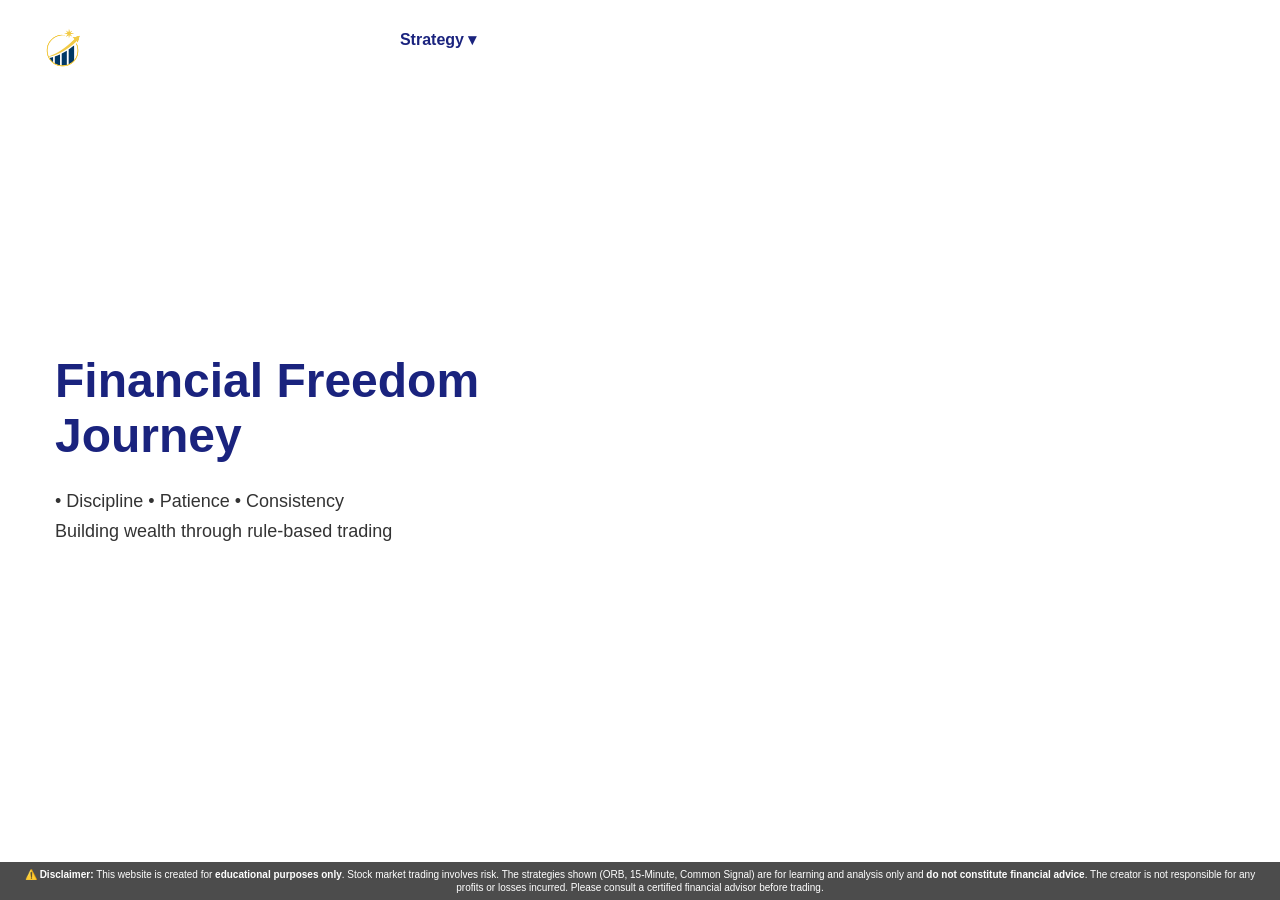
<file: index.html>
<!DOCTYPE html>
<html lang="en">
<head>
  <meta charset="UTF-8">
  <meta name="viewport" content="width=device-width, initial-scale=1.0">  <!-- ✅ ADD THIS LINE -->
  <title>Financial Freedom Journey</title>
  <link rel="stylesheet" href="style.css">
</head>

<body onclick="closeMenu()">

  <!-- LOGO -->
  <header class="top-bar">
    <a href="index.html">
      <img src="images/logo.png" class="logo" alt="Financial Freedom Journey">
    </a>
  </header>

  <!-- LEFT PANEL -->
  <main class="home-content">

    <!-- STRATEGY -->
    <div class="strategy-box">
      <span class="dropbtn" onclick="toggleMenu(event)">Strategy ▾</span>
      <div class="dropdown-content" id="strategyMenu">
	<a href="common.html">Common Signal</a>
        <a href="orb.html">ORB Strategy</a>
        <a href="fifteen.html">15-Min Strategy</a>
      </div>
    </div>

    <!-- TWO-LINE TITLE -->
    <h1 class="hero-title">
      <span class="line1">Financial Freedom</span>
      <span class="line2">Journey</span>
    </h1>

    <p class="subtitle">
      • Discipline • Patience • Consistency<br>
      Building wealth through rule-based trading
    </p>

  </main>

  <script>
    function toggleMenu(e) {
      e.stopPropagation();
      const m = document.getElementById("strategyMenu");
      m.style.display = m.style.display === "block" ? "none" : "block";
    }
    function closeMenu() {
      const m = document.getElementById("strategyMenu");
      if (m) m.style.display = "none";
    }
  </script>
<!-- DISCLAIMER -->
<footer class="disclaimer">
  <p>
    ⚠️ <strong>Disclaimer:</strong>  
    This website is created for <strong>educational purposes only</strong>.  
    Stock market trading involves risk. The strategies shown (ORB, 15-Minute, Common Signal) 
    are for learning and analysis only and <strong>do not constitute financial advice</strong>.  
    The creator is not responsible for any profits or losses incurred.  
    Please consult a certified financial advisor before trading.
  </p>
</footer>

</body>
</html>
</file>
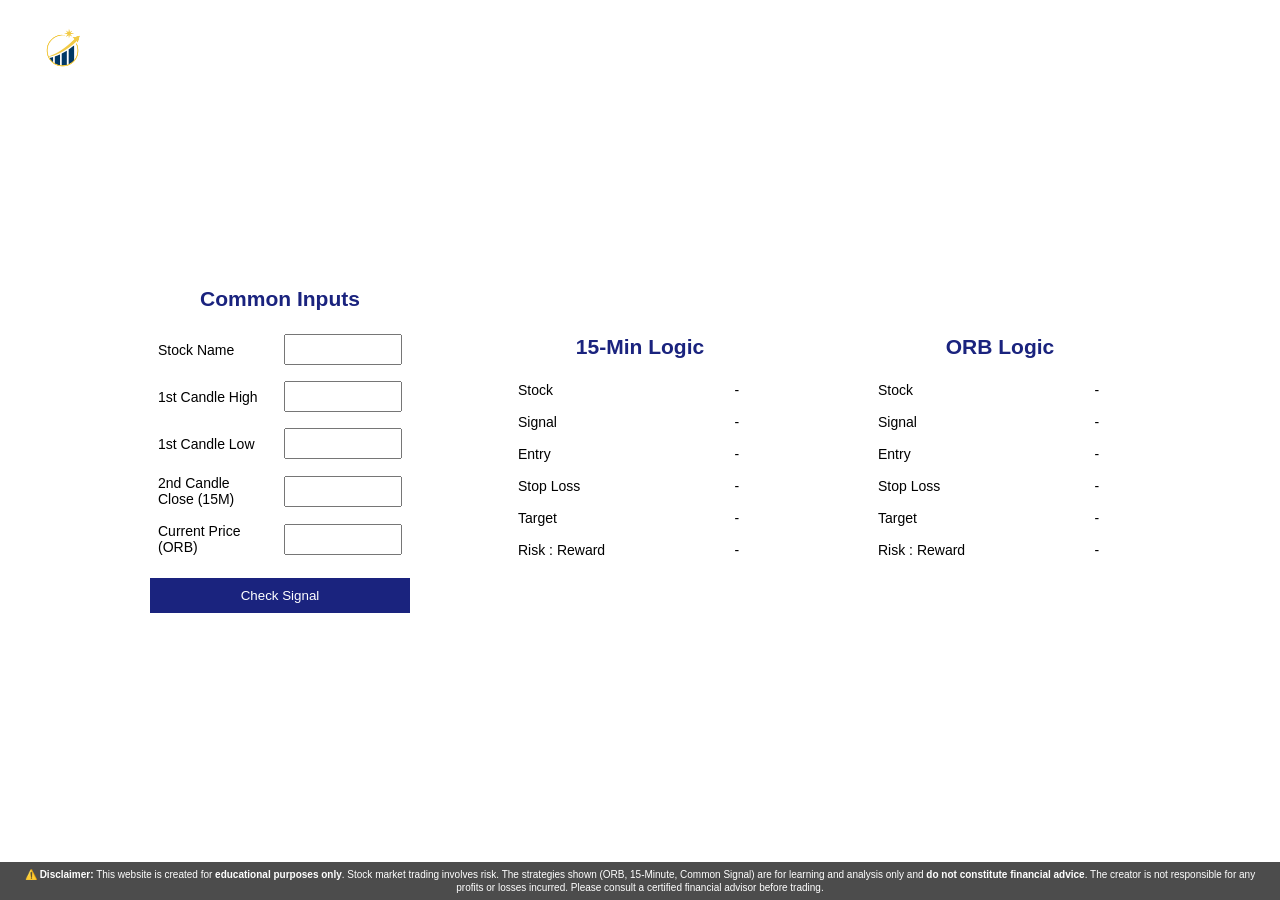
<file: common.html>
<!DOCTYPE html>
<html lang="en">
<head>
  <meta charset="UTF-8">
  <title>Common Signal | Financial Freedom Journey</title>
  <link rel="stylesheet" href="style.css">
</head>

<body>

  <!-- LOGO -->
  <header class="top-bar">
    <a href="index.html">
      <img src="images/logo.png" class="logo" alt="Home">
    </a>
  </header>

  <!-- MAIN CONTAINER -->
  <main class="orb-container">

    <!-- INPUT BOX -->
    <div class="orb-box">
      <h2>Common Inputs</h2>

      <table class="orb-table">
        <tr><td>Stock Name</td><td><input type="text" id="stock"></td></tr>
        <tr><td>1st Candle High</td><td><input type="number" id="high"></td></tr>
        <tr><td>1st Candle Low</td><td><input type="number" id="low"></td></tr>
        <tr><td>2nd Candle Close (15M)</td><td><input type="number" id="close2"></td></tr>
        <tr><td>Current Price (ORB)</td><td><input type="number" id="price"></td></tr>
      </table>

      <button onclick="calculateCommon()">Check Signal</button>
    </div>

    <!-- 15-MIN OUTPUT -->
    <div class="orb-box output-box" id="out15">
      <h2>15-Min Logic</h2>
      <table class="orb-table">
        <tr><td>Stock</td><td id="stock15">-</td></tr>
        <tr><td>Signal</td><td id="sig15">-</td></tr>
        <tr><td>Entry</td><td id="ent15">-</td></tr>
        <tr><td>Stop Loss</td><td id="sl15">-</td></tr>
        <tr><td>Target</td><td id="tgt15">-</td></tr>
        <tr><td>Risk : Reward</td><td id="rr15">-</td></tr>
      </table>
    </div>

    <!-- ORB OUTPUT -->
    <div class="orb-box output-box" id="outORB">
      <h2>ORB Logic</h2>
      <table class="orb-table">
        <tr><td>Stock</td><td id="stockORB">-</td></tr>
        <tr><td>Signal</td><td id="sigORB">-</td></tr>
        <tr><td>Entry</td><td id="entORB">-</td></tr>
        <tr><td>Stop Loss</td><td id="slORB">-</td></tr>
        <tr><td>Target</td><td id="tgtORB">-</td></tr>
        <tr><td>Risk : Reward</td><td id="rrORB">-</td></tr>
      </table>
    </div>

  </main>

  <!-- SCRIPT -->
<script>
  function calculateCommon() {

    /* ===== GET INPUT VALUES (FIXED) ===== */
    const stock = document.getElementById("stock").value || "-";
    const high = Number(document.getElementById("high").value);
    const low = Number(document.getElementById("low").value);
    const close2 = Number(document.getElementById("close2").value);
    const price = Number(document.getElementById("price").value);

    if (!high || !low || !close2 || !price) {
      alert("Please enter all values");
      return;
    }

    /* ===== STOCK REFLECTION ===== */
    document.getElementById("stock15").innerText = stock;
    document.getElementById("stockORB").innerText = stock;

    /* ===== RESET OUTPUT BOXES ===== */
    const out15 = document.getElementById("out15");
    const outORB = document.getElementById("outORB");

    out15.className = "orb-box output-box";
    outORB.className = "orb-box output-box";

    sig15.innerText = ent15.innerText = sl15.innerText =
    tgt15.innerText = rr15.innerText = "-";

    sigORB.innerText = entORB.innerText = slORB.innerText =
    tgtORB.innerText = rrORB.innerText = "-";

    /* ===== 15-MIN LOGIC ===== */
    if (close2 > high) {
      sig15.innerText = "BUY";
      ent15.innerText = close2;
      sl15.innerText = low;
      tgt15.innerText = (close2 + (close2 - low) * 2).toFixed(2);
      rr15.innerText = "1 : 2";
      out15.classList.add("buy-box");
    }
    else if (close2 < low) {
      sig15.innerText = "SELL";
      ent15.innerText = close2;
      sl15.innerText = high;
      tgt15.innerText = (close2 - (high - close2) * 2).toFixed(2);
      rr15.innerText = "1 : 2";
      out15.classList.add("sell-box");
    }
    else {
      sig15.innerText = "NO TRADE";
      out15.classList.add("neutral-box");
    }

    /* ===== ORB LOGIC ===== */
    if (price > high) {
      sigORB.innerText = "BUY";
      entORB.innerText = price;
      slORB.innerText = low;
      tgtORB.innerText = (price + (price - low) * 2).toFixed(2);
      rrORB.innerText = "1 : 2";
      outORB.classList.add("buy-box");
    }
    else if (price < low) {
      sigORB.innerText = "SELL";
      entORB.innerText = price;
      slORB.innerText = high;
      tgtORB.innerText = (price - (high - price) * 2).toFixed(2);
      rrORB.innerText = "1 : 2";
      outORB.classList.add("sell-box");
    }
    else {
      sigORB.innerText = "NO TRADE";
      outORB.classList.add("neutral-box");
    }
  }
</script>

<!-- DISCLAIMER -->
<footer class="disclaimer">
  <p>
    ⚠️ <strong>Disclaimer:</strong>  
    This website is created for <strong>educational purposes only</strong>.  
    Stock market trading involves risk. The strategies shown (ORB, 15-Minute, Common Signal) 
    are for learning and analysis only and <strong>do not constitute financial advice</strong>.  
    The creator is not responsible for any profits or losses incurred.  
    Please consult a certified financial advisor before trading.
  </p>
</footer>

</body>
</html>
</file>
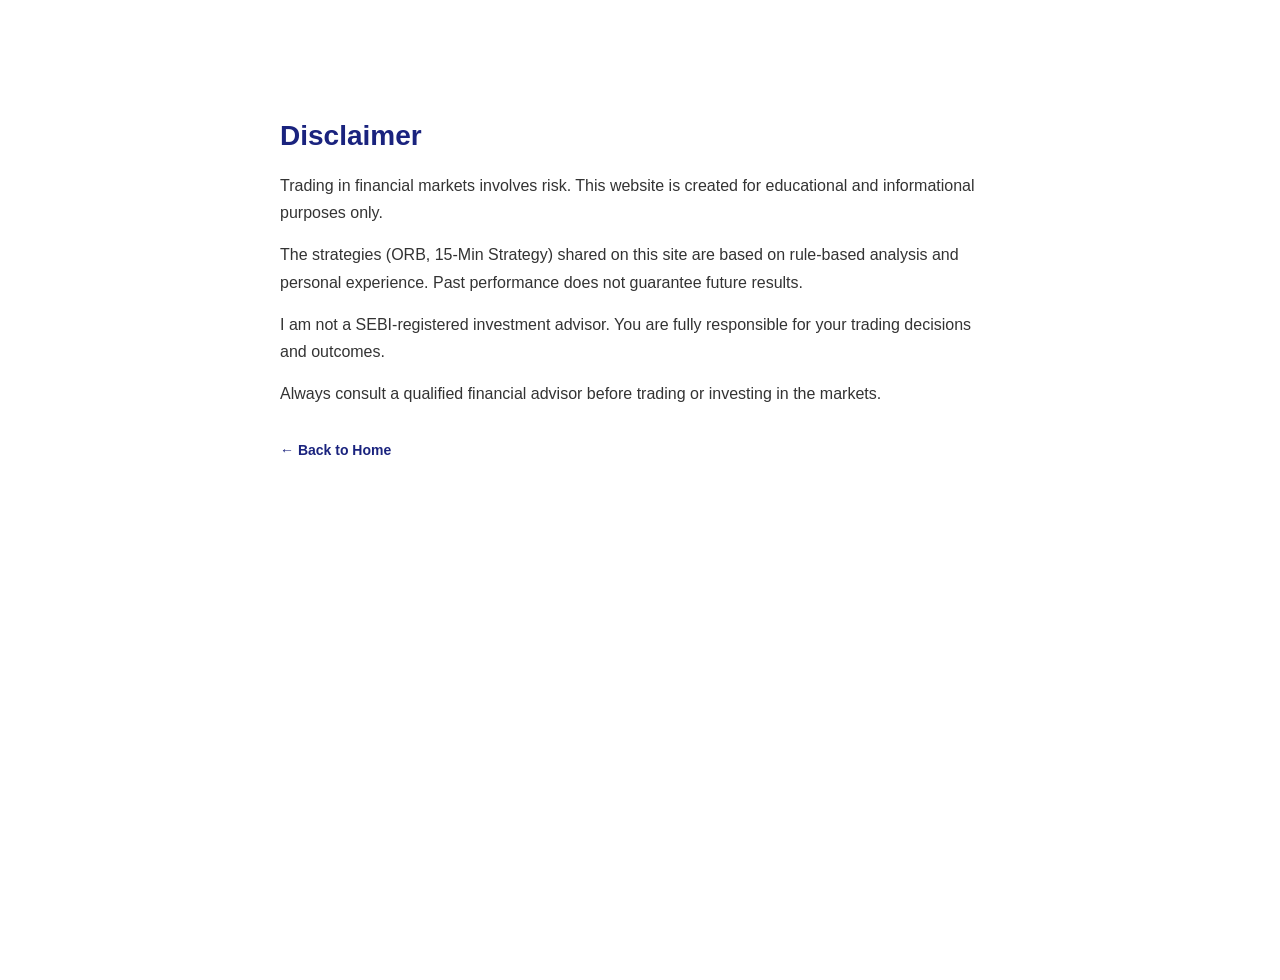
<file: disclaimer.html>
<!DOCTYPE html>
<html lang="en">
<head>
  <meta charset="UTF-8">
  <title>Disclaimer | Financial Freedom Journey</title>
  <link rel="stylesheet" href="style.css">
</head>

<body>

  <main class="disclaimer-page">
    <h1>Disclaimer</h1>

    <p>
      Trading in financial markets involves risk. This website is created
      for educational and informational purposes only.
    </p>

    <p>
      The strategies (ORB, 15-Min Strategy) shared on this site are based
      on rule-based analysis and personal experience. Past performance
      does not guarantee future results.
    </p>

    <p>
      I am not a SEBI-registered investment advisor. You are fully responsible
      for your trading decisions and outcomes.
    </p>

    <p>
      Always consult a qualified financial advisor before trading or
      investing in the markets.
    </p>

    <a href="index.html" class="back-link">← Back to Home</a>
  </main>

</body>
</html>
</file>
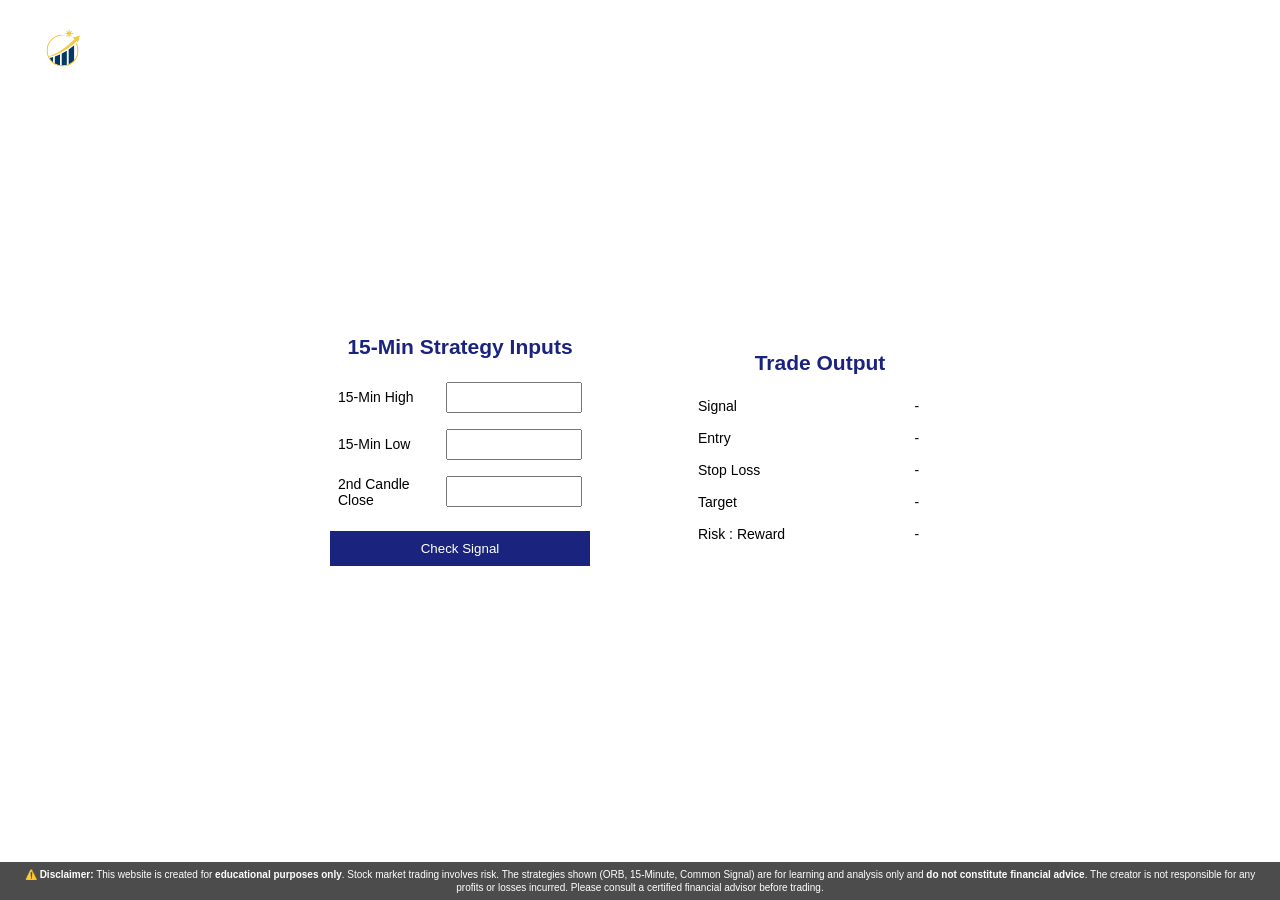
<file: fifteen.html>
<!DOCTYPE html>
<html lang="en">
<head>
  <meta charset="UTF-8">
  <title>15-Min Strategy | Financial Freedom Journey</title>
  <link rel="stylesheet" href="style.css">
</head>

<body>

  <!-- LOGO (CLICK → HOME) -->
  <header class="top-bar">
    <a href="index.html">
      <img src="images/logo.png" class="logo" alt="Home">
    </a>
  </header>

  <!-- MAIN CONTAINER -->
  <main class="orb-container">

    <!-- INPUT BOX -->
    <div class="orb-box">
      <h2>15-Min Strategy Inputs</h2>

      <table class="orb-table">
        <tr>
          <td>15-Min High</td>
          <td><input type="number" id="high"></td>
        </tr>
        <tr>
          <td>15-Min Low</td>
          <td><input type="number" id="low"></td>
        </tr>
        <tr>
          <td>2nd Candle Close</td>
          <td><input type="number" id="price"></td>
        </tr>
      </table>

      <button onclick="calculateFifteen()">Check Signal</button>
    </div>

    <!-- OUTPUT BOX -->
    <div class="orb-box output-box" id="outputBox">
      <h2>Trade Output</h2>

      <table class="orb-table output">
        <tr id="signalRow">
          <td>Signal</td>
          <td id="signal">-</td>
        </tr>
        <tr>
          <td>Entry</td>
          <td id="entry">-</td>
        </tr>
        <tr>
          <td>Stop Loss</td>
          <td id="sl">-</td>
        </tr>
        <tr id="targetRow">
          <td>Target</td>
          <td id="target">-</td>
        </tr>
        <tr>
          <td>Risk : Reward</td>
          <td id="rr">-</td>
        </tr>
      </table>
    </div>

  </main>

  <!-- SCRIPT -->
  <script>
    function calculateFifteen() {

      /* INPUT VALUES */
      const high = Number(document.getElementById("high").value);
      const low = Number(document.getElementById("low").value);
      const price = Number(document.getElementById("price").value);

      /* OUTPUT ELEMENTS */
      const signalEl = document.getElementById("signal");
      const entryEl = document.getElementById("entry");
      const slEl = document.getElementById("sl");
      const targetEl = document.getElementById("target");
      const rrEl = document.getElementById("rr");

      const outputBox = document.getElementById("outputBox");
      const signalRow = document.getElementById("signalRow");
      const targetRow = document.getElementById("targetRow");

      /* RESET */
      outputBox.className = "orb-box output-box";
      signalRow.className = "";
      targetRow.className = "";

      signalEl.innerText = "-";
      entryEl.innerText = "-";
      slEl.innerText = "-";
      targetEl.innerText = "-";
      rrEl.innerText = "-";

      /* VALIDATION */
      if (!high || !low || !price) {
        signalEl.innerText = "ENTER ALL VALUES";
        outputBox.classList.add("neutral-box");
        signalRow.classList.add("signal-neutral");
        targetRow.classList.add("target-neutral");
        return;
      }

      /* BUY LOGIC */
      if (price > high) {
        const entry = price;
        const sl = low;
        const risk = entry - sl;
        const target = entry + risk * 2;

        signalEl.innerText = "BUY";
        entryEl.innerText = entry;
        slEl.innerText = sl;
        targetEl.innerText = target.toFixed(2);
        rrEl.innerText = "1 : 2";

        outputBox.classList.add("buy-box");
        signalRow.classList.add("signal-buy");
        targetRow.classList.add("target-buy");
      }

      /* SELL LOGIC */
      else if (price < low) {
        const entry = price;
        const sl = high;
        const risk = sl - entry;
        const target = entry - risk * 2;

        signalEl.innerText = "SELL";
        entryEl.innerText = entry;
        slEl.innerText = sl;
        targetEl.innerText = target.toFixed(2);
        rrEl.innerText = "1 : 2";

        outputBox.classList.add("sell-box");
        signalRow.classList.add("signal-sell");
        targetRow.classList.add("target-sell");
      }

      /* NO TRADE */
      else {
        signalEl.innerText = "NO TRADE";
        outputBox.classList.add("neutral-box");
        signalRow.classList.add("signal-neutral");
        targetRow.classList.add("target-neutral");
      }
    }
  </script>

<!-- DISCLAIMER -->
<footer class="disclaimer">
  <p>
    ⚠️ <strong>Disclaimer:</strong>  
    This website is created for <strong>educational purposes only</strong>.  
    Stock market trading involves risk. The strategies shown (ORB, 15-Minute, Common Signal) 
    are for learning and analysis only and <strong>do not constitute financial advice</strong>.  
    The creator is not responsible for any profits or losses incurred.  
    Please consult a certified financial advisor before trading.
  </p>
</footer>

</body>
</html>
</file>
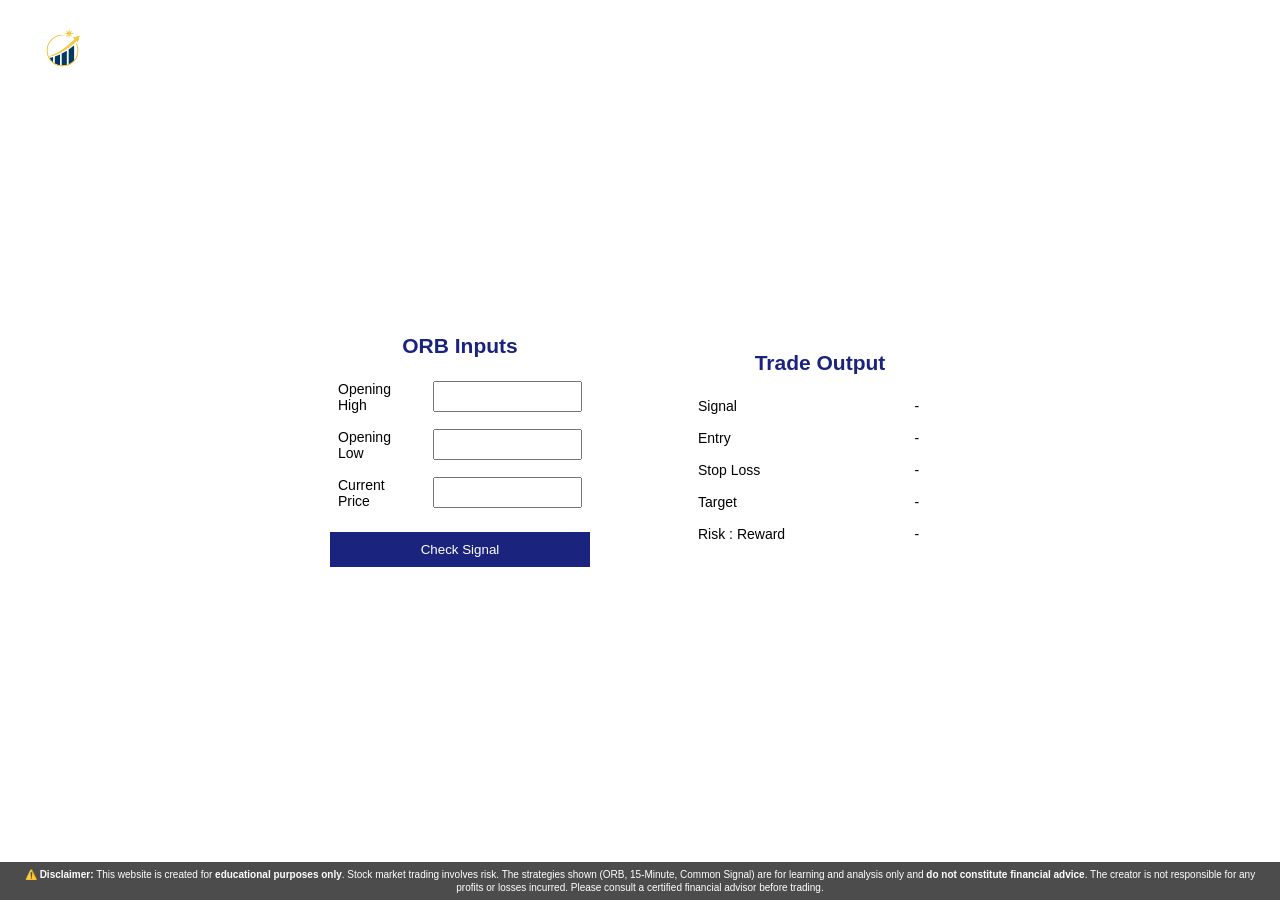
<file: orb.html>
<!DOCTYPE html>
<html lang="en">
<head>
  <meta charset="UTF-8">
  <title>ORB Strategy | Financial Freedom Journey</title>
  <link rel="stylesheet" href="style.css">
</head>

<body>

  <!-- LOGO -->
  <header class="top-bar">
    <a href="index.html">
      <img src="images/logo.png" class="logo" alt="Home">
    </a>
  </header>

  <!-- ORB CONTAINER -->
  <main class="orb-container">

    <!-- INPUT BOX -->
    <div class="orb-box output-box" id="outputBox">

      <h2>ORB Inputs</h2>

      <table class="orb-table">
        <tr>
          <td>Opening High</td>
          <td><input type="number" id="high"></td>
        </tr>
        <tr>
          <td>Opening Low</td>
          <td><input type="number" id="low"></td>
        </tr>
        <tr>
          <td>Current Price</td>
          <td><input type="number" id="price"></td>
        </tr>
      </table>

      <button onclick="calculateORB()">Check Signal</button>
    </div>

    <!-- OUTPUT BOX -->
    <div class="orb-box output-box" id="outputBox">
  <h2>Trade Output</h2>

      <table class="orb-table output">
        <tr id="signalRow">
  <td>Signal</td>
  <td id="signal">-</td>
</tr>

        <tr>
          <td>Entry</td>
          <td id="entry">-</td>
        </tr>
        <tr>
          <td>Stop Loss</td>
          <td id="sl">-</td>
        </tr>
        <tr id="targetRow">
  <td>Target</td>
  <td id="target">-</td>
</tr>

        <tr>
          <td>Risk : Reward</td>
          <td id="rr">-</td>
        </tr>
      </table>
    </div>

  </main>

  <!-- SCRIPT -->
<script>
  function calculateORB() {

    /* ===== INPUT VALUES ===== */
    const high = Number(document.getElementById("high").value);
    const low = Number(document.getElementById("low").value);
    const price = Number(document.getElementById("price").value);

    /* ===== OUTPUT ELEMENTS ===== */
    const signalEl = document.getElementById("signal");
    const entryEl = document.getElementById("entry");
    const slEl = document.getElementById("sl");
    const targetEl = document.getElementById("target");
    const rrEl = document.getElementById("rr");

    const outputBox = document.getElementById("outputBox");
    const targetRow = document.getElementById("targetRow");
    const signalRow = document.getElementById("signalRow");

    /* ===== RESET UI ===== */
    outputBox.className = "orb-box output-box";
    targetRow.className = "";
    signalRow.className = "";

    signalEl.innerText = "-";
    entryEl.innerText = "-";
    slEl.innerText = "-";
    targetEl.innerText = "-";
    rrEl.innerText = "-";

    /* ===== VALIDATION ===== */
    if (!high || !low || !price) {
      signalEl.innerText = "ENTER ALL VALUES";
      outputBox.classList.add("neutral-box");
      signalRow.classList.add("signal-neutral");
      targetRow.classList.add("target-neutral");
      return;
    }

    /* ===== BUY LOGIC ===== */
    if (price > high) {

      const entry = price;
      const sl = low;
      const risk = entry - sl;
      const target = entry + risk * 2;

      signalEl.innerText = "BUY";
      entryEl.innerText = entry;
      slEl.innerText = sl;
      targetEl.innerText = target.toFixed(2);
      rrEl.innerText = "1 : 2";

      outputBox.classList.add("buy-box");
      signalRow.classList.add("signal-buy");
      targetRow.classList.add("target-buy");
    }

    /* ===== SELL LOGIC ===== */
    else if (price < low) {

      const entry = price;
      const sl = high;
      const risk = sl - entry;
      const target = entry - risk * 2;

      signalEl.innerText = "SELL";
      entryEl.innerText = entry;
      slEl.innerText = sl;
      targetEl.innerText = target.toFixed(2);
      rrEl.innerText = "1 : 2";

      outputBox.classList.add("sell-box");
      signalRow.classList.add("signal-sell");
      targetRow.classList.add("target-sell");
    }

    /* ===== NO TRADE ===== */
    else {
      signalEl.innerText = "NO TRADE";
      outputBox.classList.add("neutral-box");
      signalRow.classList.add("signal-neutral");
      targetRow.classList.add("target-neutral");
    }
  }
</script>

<!-- DISCLAIMER -->
<footer class="disclaimer">
  <p>
    ⚠️ <strong>Disclaimer:</strong>  
    This website is created for <strong>educational purposes only</strong>.  
    Stock market trading involves risk. The strategies shown (ORB, 15-Minute, Common Signal) 
    are for learning and analysis only and <strong>do not constitute financial advice</strong>.  
    The creator is not responsible for any profits or losses incurred.  
    Please consult a certified financial advisor before trading.
  </p>
</footer>

</body>
</html>
</file>
<file: style.css>
/* RESET */
* {
  margin: 0;
  padding: 0;
  box-sizing: border-box;
}

html, body {
  width: 100%;
  height: 100%;
  font-family: Arial, Helvetica, sans-serif;
}

/* BACKGROUND */
body {
  background-image: url("https://images.unsplash.com/photo-1569025690938-a00729c9e1f9");
  background-size: cover;
  background-position: center;
  background-repeat: no-repeat;
}

/* LOGO */
.top-bar {
  position: absolute;
  top: 20px;
  left: 30px;
  z-index: 10;
}

.logo {
  height: 65px;
  cursor: pointer;
}

/* LEFT WHITE PANEL */
.home-content {
  height: 100vh;
  width: 38%;
  padding-left: 55px;     /* 🔑 moved text slightly LEFT */
  padding-right: 30px;

  position: relative;
  display: flex;
  flex-direction: column;
  justify-content: center;

  background: rgba(255,255,255,0.94);
}

/* STRATEGY */
.strategy-box {
  position: absolute;
  top: 30px;
  right: 10px;            /* 🔑 moved Strategy slightly RIGHT */
  font-weight: bold;
}

.dropbtn {
  cursor: pointer;
  color: #1a237e;
  font-size: 16px;
}

/* DROPDOWN */
.dropdown-content {
  display: none;
  position: absolute;
  right: 0;
  top: 32px;
  background: #ffffff;
  min-width: 180px;
  border-radius: 6px;
  box-shadow: 0 10px 20px rgba(0,0,0,0.2);
}

.dropdown-content a {
  display: block;
  padding: 14px 18px;
  text-decoration: none;
  color: #1a237e;
}

.dropdown-content a:hover {
  background: #f1f3f8;
}

/* TITLE — EXACTLY 2 LINES */
.hero-title {
  font-size: 48px;
  font-weight: 700;
  color: #1a237e;
  margin-bottom: 22px;
  line-height: 1.15;
}

.hero-title span {
  display: block;
  white-space: nowrap;
}

/* SUBTEXT */
.subtitle {
  font-size: 18px;
  line-height: 1.7;
  color: #333;
}

/* ===== DISCLAIMER PAGE ===== */
.disclaimer-page {
  max-width: 800px;
  margin: 80px auto;
  padding: 40px;
  background: #ffffff;
  border-radius: 8px;
}

.disclaimer-page h1 {
  color: #1a237e;
  margin-bottom: 20px;
}

.disclaimer-page p {
  font-size: 16px;
  line-height: 1.7;
  color: #333;
  margin-bottom: 15px;
}

.back-link {
  display: inline-block;
  margin-top: 20px;
  text-decoration: none;
  color: #1a237e;
  font-weight: bold;
}

/* ===== ORB STRATEGY PAGE ===== */
.strategy-page {
  max-width: 500px;
  margin: 80px auto;
  background: #ffffff;
  padding: 40px;
  border-radius: 8px;
}

.strategy-page h1 {
  color: #1a237e;
  margin-bottom: 10px;
}

.strategy-desc {
  font-size: 14px;
  margin-bottom: 20px;
  color: #555;
}

.form-box label {
  display: block;
  margin-top: 15px;
  font-weight: bold;
}

.form-box input {
  width: 100%;
  padding: 10px;
  margin-top: 5px;
}

.form-box button {
  margin-top: 20px;
  width: 100%;
  padding: 12px;
  background: #1a237e;
  color: white;
  border: none;
  cursor: pointer;
}

.result-box {
  margin-top: 20px;
  padding: 15px;
  background: #f1f3f8;
  border-radius: 6px;
  font-weight: bold;
}

/* ===== ORB SINGLE SCREEN LAYOUT ===== */
.orb-container {
  height: 100vh;
  display: flex;
  align-items: center;
  justify-content: center;
  gap: 40px;
}

.orb-box {
  background: #ffffff;
  padding: 25px 30px;
  border-radius: 8px;
  width: 320px;
}

.orb-box h2 {
  color: #1a237e;
  margin-bottom: 15px;
  text-align: center;
}

.orb-table {
  width: 100%;
  border-collapse: collapse;
}

.orb-table td {
  padding: 8px;
}

.orb-table input {
  width: 100%;
  padding: 6px;
}

.orb-box button {
  width: 100%;
  margin-top: 15px;
  padding: 10px;
  background: #1a237e;
  color: #fff;
  border: none;
  cursor: pointer;
}

/* ===== OUTPUT COLORS ===== */
.buy {
  color: green;
  font-weight: bold;
}

.sell {
  color: red;
  font-weight: bold;
}

.neutral {
  color: #555;
  font-weight: bold;
}
/* ===== TARGET ROW FORCE COLOR ===== */

/* BUY */
.target-buy td {
  background-color: #d4f5e9 !important;
  color: #0b5345;
  font-weight: bold;
}

/* SELL */
.target-sell td {
  background-color: #f9d6d5 !important;
  color: #78281f;
  font-weight: bold;
}

/* NO TRADE */
.target-neutral td {
  background-color: #eaecee !important;
  color: #555;
  font-weight: bold;
}
/* ===== SIGNAL ROW HIGHLIGHT ===== */

.signal-buy td {
  background-color: #d4f5e9 !important;
  color: #0b5345;
  font-weight: bold;
}

.signal-sell td {
  background-color: #f9d6d5 !important;
  color: #78281f;
  font-weight: bold;
}

.signal-neutral td {
  background-color: #eaecee !important;
  color: #555;
  font-weight: bold;
}

/* ===== DISCLAIMER (SMALL FONT) ===== */
.disclaimer {
  position: fixed;
  bottom: 0;
  width: 100%;
  background: rgba(0, 0, 0, 0.7);
  color: #ffffff;
  text-align: center;
  font-size: 10px;   /* 👈 small font */
  padding: 6px 10px;
  z-index: 999;
}

.disclaimer p {
  margin: 0;
  line-height: 1.3;
}

========== MOBILE RESPONSIVE FIX ==========

* {
  box-sizing: border-box;
}

body {
  margin: 0;
  font-size: 14px;
}

@media (max-width: 768px) {

  body {
    background: #ffffff; /* remove background image */
  }

  .top-bar {
    position: static;
    display: flex;
    justify-content: center;
    padding: 15px;
  }

  .logo {
    height: 50px;
  }

  .home-content {
    width: 100%;
    height: auto;
    padding: 20px;
    background: #ffffff;
    align-items: center;
    text-align: center;
  }

  .strategy-box {
    position: static;
    margin-bottom: 15px;
  }

  .dropdown-content {
    position: static;
    width: 100%;
  }

  .hero-title {
    font-size: 26px;
  }

  .subtitle {
    font-size: 14px;
  }

  .disclaimer {
    position: static;
    font-size: 11px;
    background: #222;
  }

}
</file>
